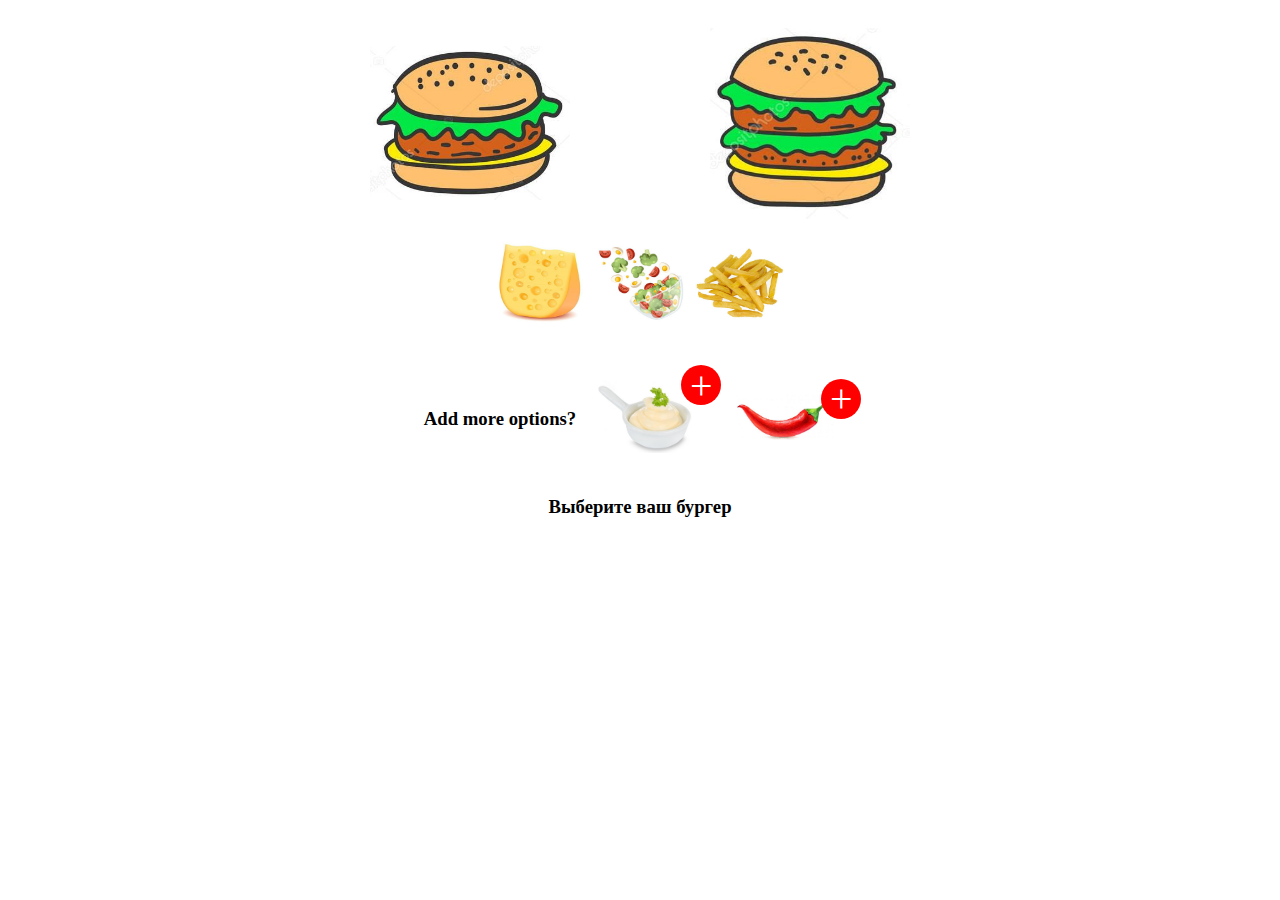
<file: lesson2 - fastFood/index.html>
<!DOCTYPE html>
<html lang="en">
<head>
    <meta charset="UTF-8">
    <meta http-equiv="X-UA-Compatible" content="IE=edge">
    <meta name="viewport" content="width=device-width, initial-scale=1.0">
    <title>Document</title>
    <link rel="stylesheet" href="css/main.css">
</head>
<body>

    <div class="burgers">
        <div class="burger burger-small" data-size="0">
            <img src="images/small-burger.jpg" alt="Small">
        </div>
        <div class="burger burger-large" data-size="1">
            <img src="images/large-burger.jpg" alt="Large">
        </div>
    </div>

    <div class="fillings">
        <div class="filling filling-cheese" data-filling="0">
            <img src="images/cheese.jpg" alt="Cheese">
        </div>
        <div class="filling filling-salat" data-filling="1">
            <img src="images/salat.jpg" alt="Salat">
        </div>
        <div class="filling filling-potato" data-filling="2">
            <img src="images/potato.jpg" alt="Potato">
        </div>
    </div>

    <div class="options">
        <h3>Add more options? </h3>
        <div class="mayones">
            <img src="images/mayonese.jpg" alt="Mayonese">
            <div class="plus">+</div>
            <img src="images/checked.png" alt="Check" class="addon">
        </div>
        <div class="pepper">
            <img src="images/pepper.jpg" alt="Pepper">
            <div class="plus">+</div>
            <img src="images/checked.png" alt="Check" class="addon">
        </div>

    </div>

    <div class="basket"> 
        <h3>Выберите ваш бургер</h3>
    </div>

    <script src="js/main.js"></script>
</body>
</html>
</file>
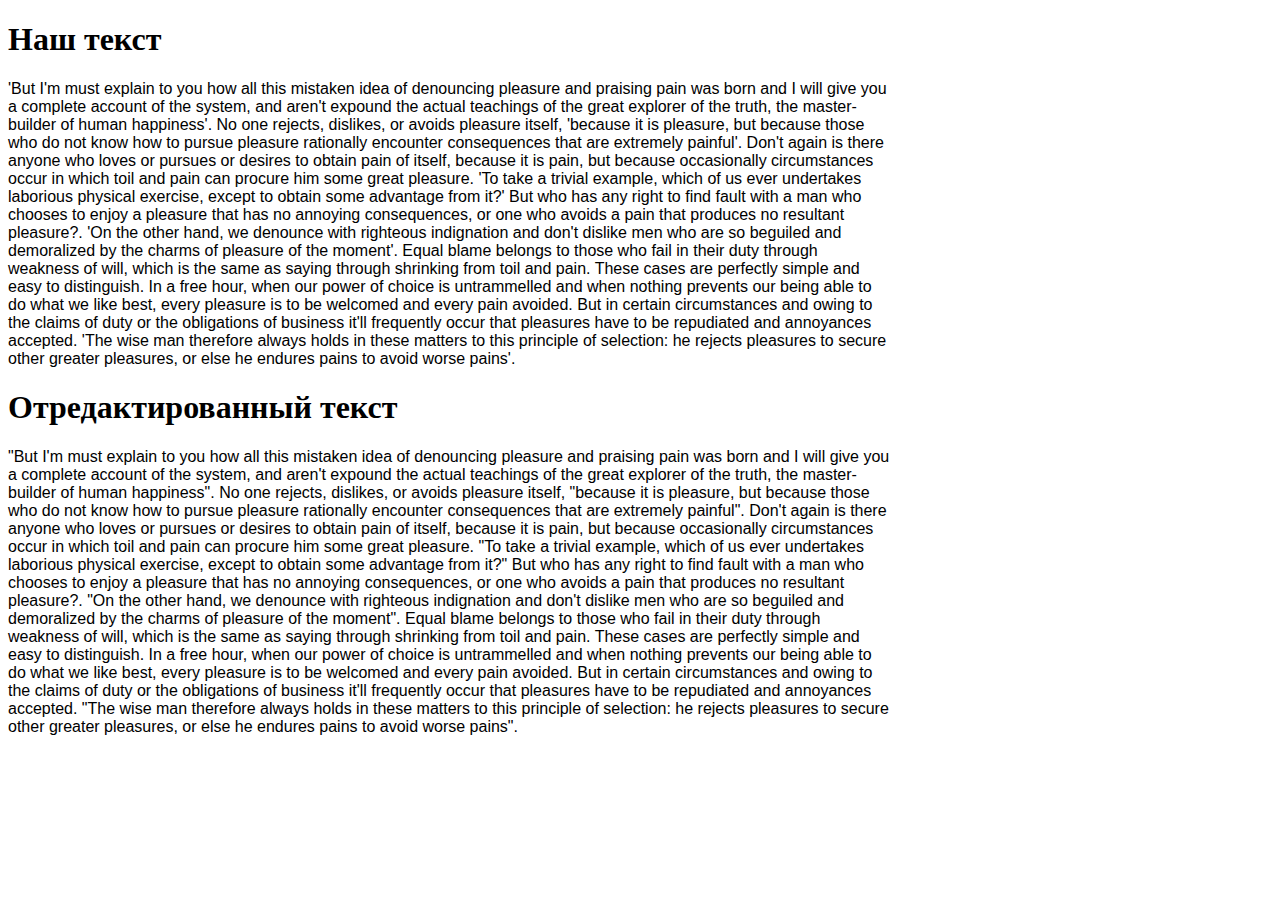
<file: lesson4/index.html>
<!DOCTYPE html>
<html lang="en">
<head>
    <meta charset="UTF-8">
    <meta http-equiv="X-UA-Compatible" content="IE=edge">
    <meta name="viewport" content="width=device-width, initial-scale=1.0">
    <title>Document</title>

    <style>
        p {
            max-width: 70%;
            font-size: 16px;
            font-family: Arial, Helvetica, sans-serif;
        }
    </style>
</head>
<body>
    <h1>Наш текст</h1>    
    <p class="text">
        'But I'm must explain to you how all this mistaken idea of denouncing pleasure and praising pain was born and I will give you a complete account of the system, and aren't expound the actual teachings of the great explorer of the truth, the master-builder of human happiness'. 
        
        No one rejects, dislikes, or avoids pleasure itself, 'because it is pleasure, but because those who do not know how to pursue pleasure rationally encounter consequences that are extremely painful'. 
        
        Don't again is there anyone who loves or pursues or desires to obtain pain of itself, because it is pain, but because occasionally circumstances occur in which toil and pain can procure him some great pleasure. 'To take a trivial example, which of us ever undertakes laborious physical exercise, except to obtain some advantage from it?' But who has any right to find fault with a man who chooses to enjoy a pleasure that has no annoying consequences, or one who avoids a pain that produces no resultant pleasure?. 'On the other hand, we denounce with righteous indignation and don't dislike men who are so beguiled and demoralized by the charms of pleasure of the moment'. Equal blame belongs to those who fail in their duty through weakness of will, which is the same as saying through shrinking from toil and pain. These cases are perfectly simple and easy to distinguish. In a free hour, when our power of choice is untrammelled and when nothing prevents our being able to do what we like best, every pleasure is to be welcomed and every pain avoided. But in certain circumstances and owing to the claims of duty or the obligations of business it'll frequently occur that pleasures have to be repudiated and annoyances accepted. 'The wise man therefore always holds in these matters to this principle of selection: he rejects pleasures to secure other greater pleasures, or else he endures pains to avoid worse pains'.
    </p>
    <h1>Отредактированный текст</h1>
    <p class="text-red"></p>


    <script src="main.js"></script>
</body>
</html>
</file>
<file: lesson2 - fastFood/css/main.css>
.redme {
    border: 1px solid red;
}

.burgers, .fillings, .options, .basket {
    display: flex;
    align-items: center;
    justify-content: center;
}

.burger{
    display: flex;
    align-items: center;
    justify-content: center;
    width: 300px;
    margin: 20px;   
}

.filling, .burger {
    cursor: pointer;
}

.burger img {
    max-width: 200px;
}

.fillings img {
    max-width: 100px;
}

.options {
    padding-top: 30px;
}

.mayones, .pepper {
    position: relative;
    padding: 20px;
}

.addon {
    display: none;
}

.checked {
    display: inline-block;
}

.plus {
    position: absolute;
    width: 40px;
    height: 40px;
    background-color: red;
    top: 5px;
    right: -5px;
    border-radius: 50%;
    font-size: 40px;
    color: white;
    display: flex;
    align-items: center;
    justify-content: center;
}

.options img {
    max-width: 100px;
}
</file>
